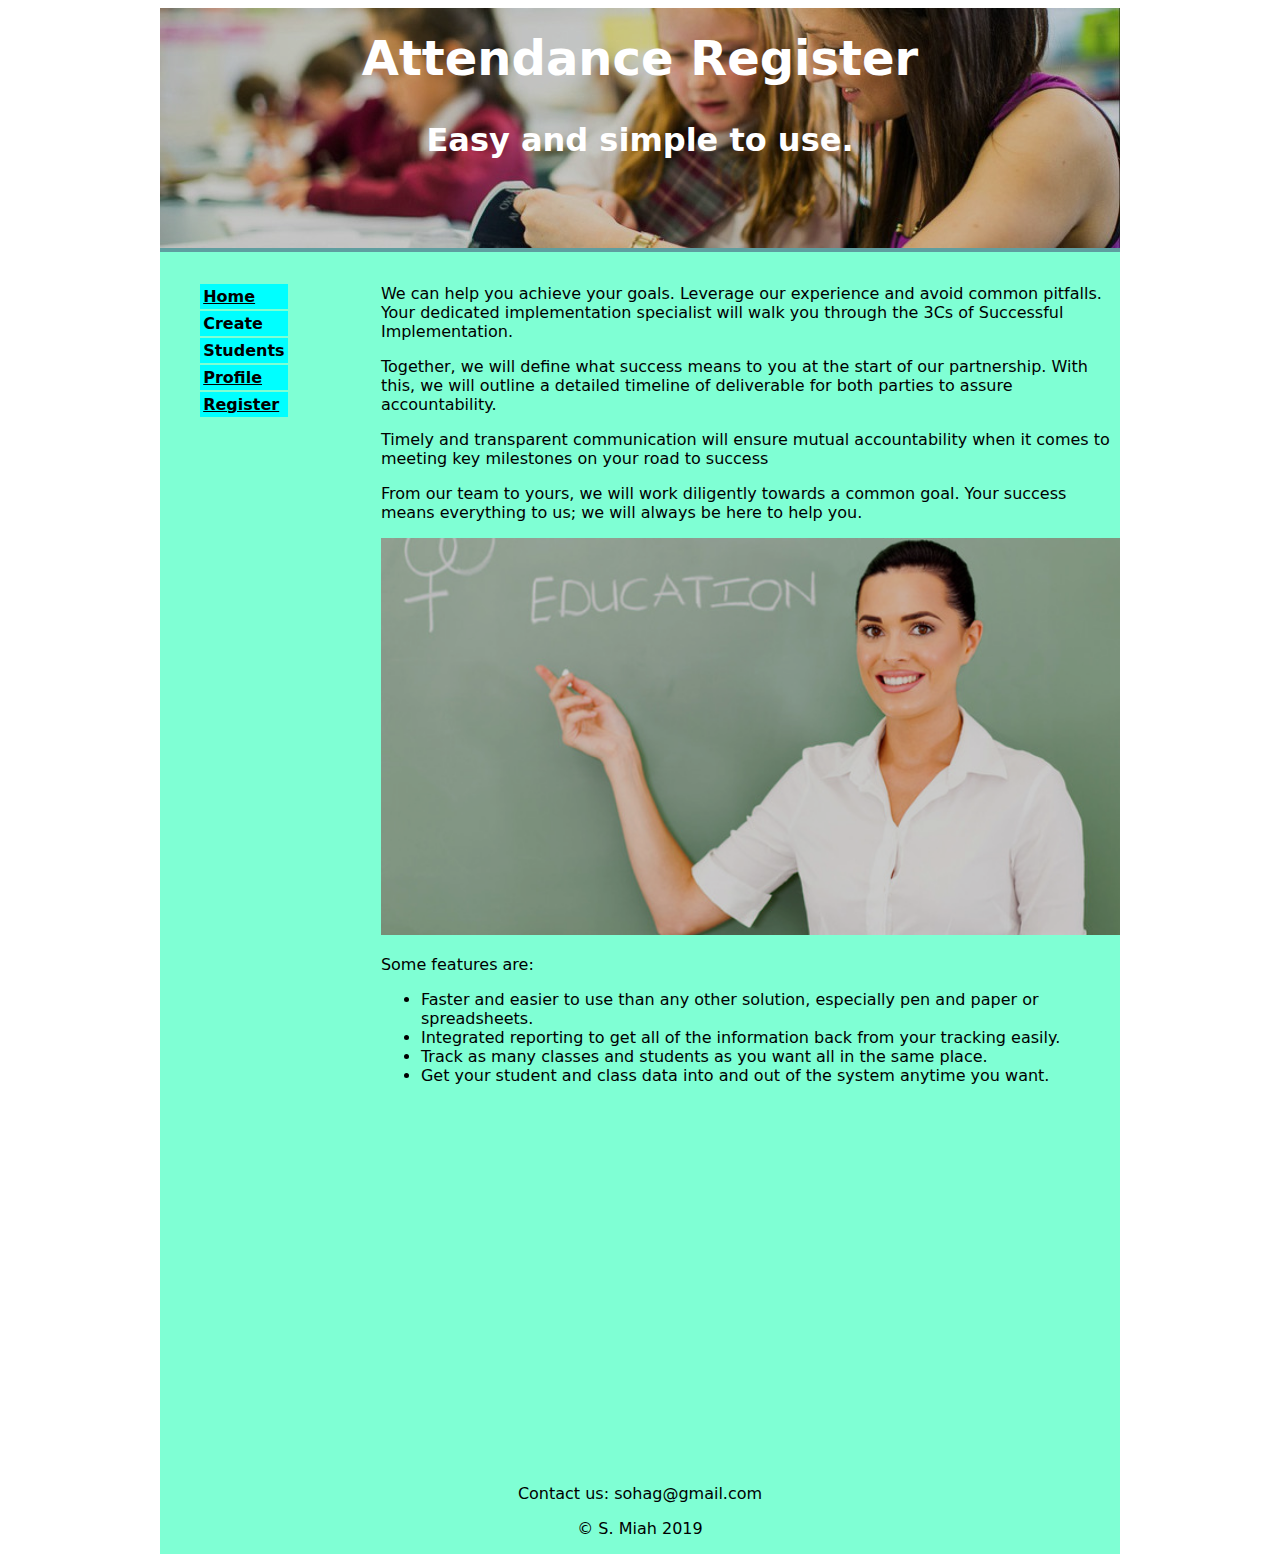
<file: src/main/resources/templates/index.html>
<!DOCTYPE html>
<html lang="en" xmlns:th="http://www.thymeleaf.org">
<head>
    <meta charset="UTF-8">
    <link rel="stylesheet" href="../static/css/style.css" th:href="@{/css/style.css}"/>
    <script src="../static/js/main.js" th:src="@{/js/main.js}"></script>
    <title>Attendance Register</title>
</head>
<body>

<main>
    <header>
        <img src="../static/images/whiteGirls.jpg" th:src="@{/images/whiteGirls.jpg}" alt="teacher"/>
        <h2>Attendance Register</h2>
        <h3>Easy and simple to use.</h3>
    </header>
    <nav>
        <ul>
            <li><a href="index.html" th:href="@{/}">Home</a></li>
            <div class="dropdown">
                <li>
                    <a onclick="show_menu('menu1')" class="dropdownlink">Create</a>
                </li>
                <div id="menu1" class="menuitems">
                    <li><a href="scheduleRegister.html" th:href="@{/scheduleRegister}">Add Schedule</a></li>
                    <li><a href="studentRegister.html" th:href="@{/studentRegister}">Register a new Student</a></li>
                </div>
            </div>

            <div class="dropdown">
                <li>
                    <a onclick="show_menu('menu2')" class="dropdownlink">Students</a>
                </li>
                <div id="menu2" class="menuitems">
                    <li><a href="studentsList.html" th:href="@{/studentsList}">List of Students</a></li>
                    <li><a href="studentProfile.html" th:href="@{/studentProfile}">Students Profile</a></li>
                </div>
            </div>

            <li><a href="profile.html" th:href="@{/profile}">Profile</a></li>
            <li><a href="register.html" th:href="@{/register}">Register</a></li>
        </ul>

    </nav>
    <article>
        <!--Content on this site is sourced from ENO and The Royal Opera House -->
        <p>We can help you achieve your goals. Leverage our experience and avoid common pitfalls.
            Your dedicated implementation specialist will walk you through the 3Cs of Successful Implementation.</p>

        <p>Together, we will define what success means to you at the start of our partnership.
            With this, we will outline a detailed timeline of deliverable for both parties to assure accountability.</p>

        <p>Timely and transparent communication will ensure mutual accountability
            when it comes to meeting key milestones on your road to success</p>

        <p>From our team to yours, we will work diligently towards a common goal.
            Your success means everything to us; we will always be here to help you.</p>

        <img src="../static/images/teacher.jpg" th:src="@{/images/teacher.jpg}" alt="teacher"/>


        <p>Some features are:</p>

        <ul>
            <li>Faster and easier to use than any other solution, especially pen and paper or spreadsheets.</li>
            <li>Integrated reporting to get all of the information back from your tracking easily.</li>
            <li> Track as many classes and students as you want all in the same place.</li>
            <li> Get your student and class data into and out of the system anytime you want.</li>

        </ul>
        <section class="video">
            <iframe width="560" height="315" src="https://www.youtube.com/embed/hEDQWgvJwHU"
                    frameborder="0" allow="accelerometer; autoplay; encrypted-media; gyroscope; picture-in-picture" allowfullscreen>
            </iframe>
        </section>

    </article>
    <footer>
        <p>Contact us: sohag@gmail.com</p>
        <p>&copy; S. Miah 2019</p>
    </footer>
</main>
</body>
</html>
</file>
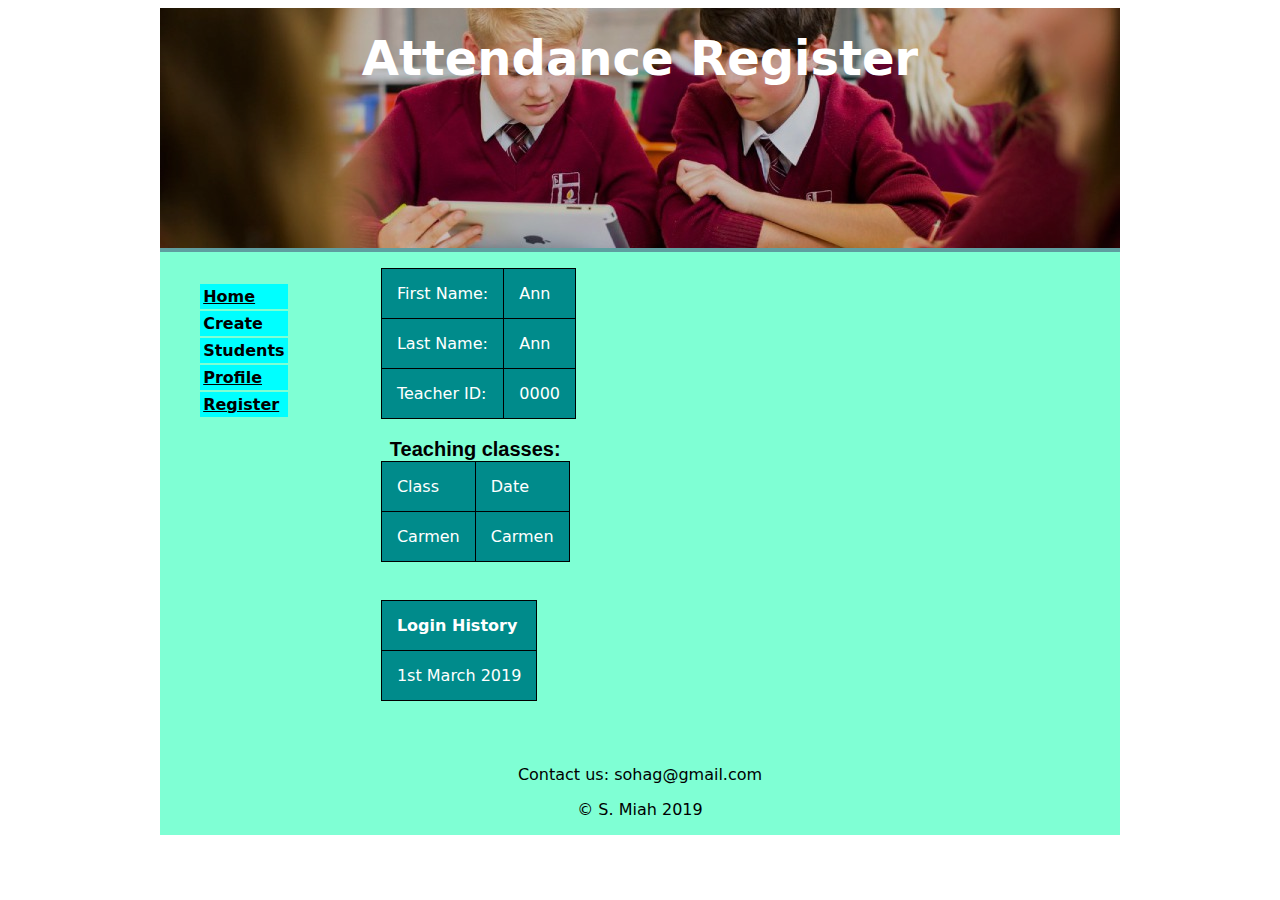
<file: src/main/resources/templates/profile.html>
<!DOCTYPE html>
<html lang="en" xmlns:th="http://www.thymeleaf.org">
<head>
    <meta charset="UTF-8">
    <link rel="stylesheet" href="../static/css/style.css" th:href="@{/css/style.css}"/>
    <script src="../static/js/main.js" th:src="@{/js/main.js}"></script>
    <title>City Opera House</title>
</head>
<body>

<main>
    <header>
        <img src="../static/images/whiteGuys.jpg" th:src="@{/images/whiteGuys.jpg}" alt="teacher"/>
        <h2>Attendance Register</h2>
    </header>
    <nav>
        <ul>
            <li><a href="index.html" th:href="@{/}">Home</a></li>
            <div class="dropdown">
                <li>
                    <a onclick="show_menu('menu1')" class="dropdownlink">Create</a>
                </li>
                <div id="menu1" class="menuitems">
                    <li><a href="scheduleRegister.html" th:href="@{/scheduleRegister}">Add Schedule</a></li>
                    <li><a href="studentRegister.html" th:href="@{/studentRegister}">Register a new Student</a></li>
                </div>
            </div>

            <div class="dropdown">
                <li>
                    <a onclick="show_menu('menu2')" class="dropdownlink">Students</a>
                </li>
                <div id="menu2" class="menuitems">
                    <li><a href="studentsList.html" th:href="@{/studentsList}">List of Students</a></li>
                    <li><a href="studentProfile.html" th:href="@{/studentProfile}">Students Profile</a></li>
                </div>
            </div>

            <li><a href="profile.html" th:href="@{/profile}">Profile</a></li>
            <li><a href="register.html" th:href="@{/register}">Register</a></li>
        </ul>

    </nav>

    <article>
        <table>
            <tr>
                <td>First Name:</td>
                <td th:text="${collatedUser.getTeacherUser().firstName}">Ann</td>
            </tr>
            <tr>
                <td>Last Name:</td>
                <td th:text="${collatedUser.getTeacherUser().lastName}">Ann</td>
            </tr>
            <tr>
                <td>Teacher ID:</td>
                <td th:text="${collatedUser.getTeacherUser().getTeacherID()}">0000</td>
            </tr>
        </table>
        <br />
        <table >
            <caption>Teaching classes: </caption>
            <td>Class </td>
            <td>Date </td>
            <tr th:each="schedule : ${collatedUser.schedules}">
                <td th:text="${schedule.classID}" >Carmen</td>
                <td th:text="${schedule.date}" >Carmen</td>
            </tr>
        </table>
        <br />
        <br />
        <table>
            <tr>
                <th>Login History</th>
            </tr>
            <tr th:each="login : ${collatedUser.logins}">
                <td th:text="${login.time}">1st March 2019</td>
            </tr>
        </table>

    </article>

    <footer>
        <p>Contact us: sohag@gmail.com</p>
        <p>&copy; S. Miah 2019</p>
    </footer>
</main>
</body>
</html>
</file>
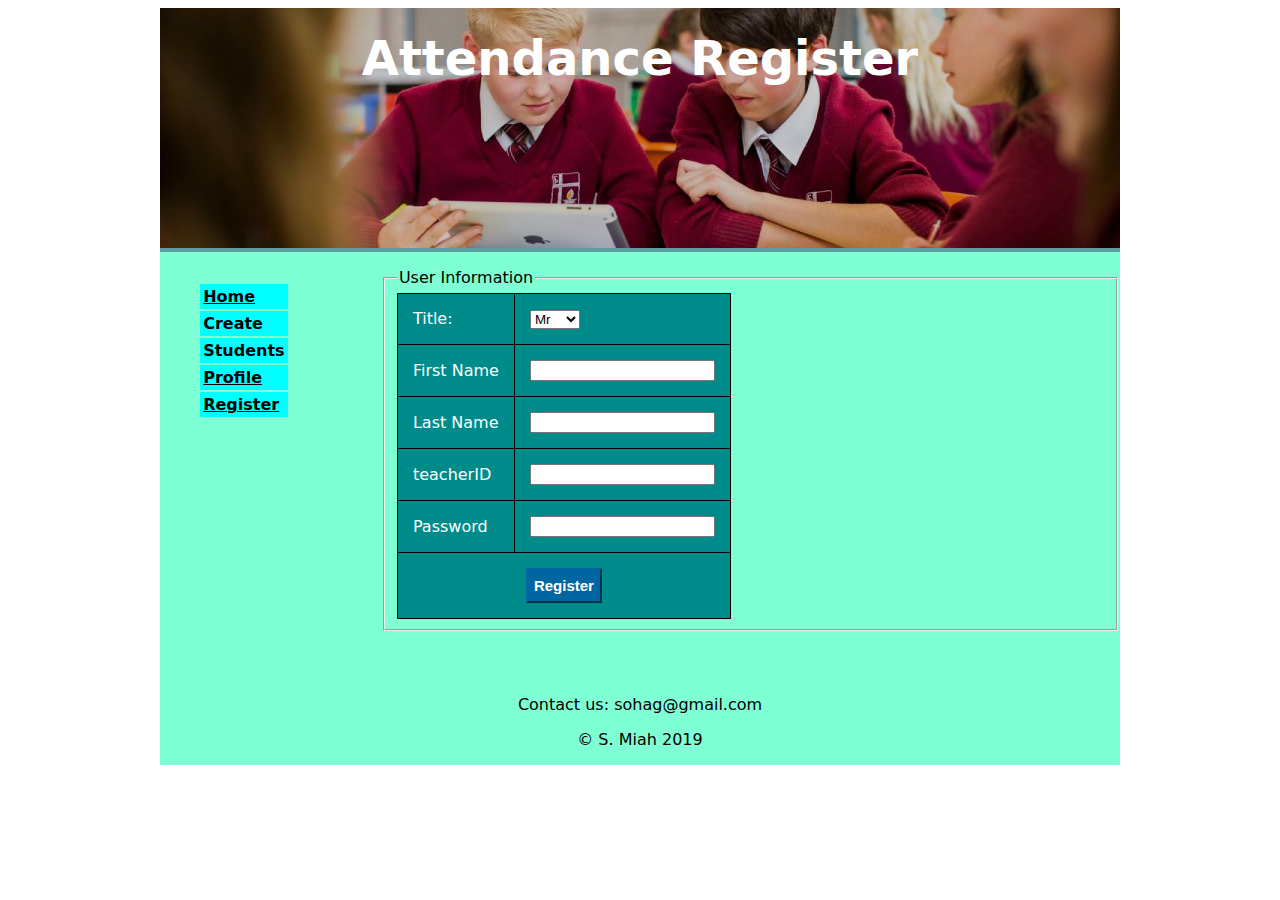
<file: src/main/resources/templates/register.html>
<!DOCTYPE html>
<html lang="en" xmlns:th="http://www.thymeleaf.org">
<head>
    <meta charset="UTF-8">
    <link rel="stylesheet" href="../static/css/style.css" th:href="@{/css/style.css}"/>
    <script src="../static/js/main.js" th:src="@{/js/main.js}"></script>
    <title>City Opera House</title>
</head>
<body>

<main>
    <header>
        <img src="../static/images/whiteGuys.jpg" th:src="@{/images/whiteGuys.jpg}" alt="teacher"/>
        <h2>Attendance Register</h2>
    </header>
    <nav>
        <ul>
            <li><a href="index.html" th:href="@{/}">Home</a></li>
            <div class="dropdown">
                <li>
                    <a onclick="show_menu('menu1')" class="dropdownlink">Create</a>
                </li>
                <div id="menu1" class="menuitems">
                    <li><a href="scheduleRegister.html" th:href="@{/scheduleRegister}">Add Schedule</a></li>
                    <li><a href="studentRegister.html" th:href="@{/studentRegister}">Register a new Student</a></li>
                </div>
            </div>

            <div class="dropdown">
                <li>
                    <a onclick="show_menu('menu2')" class="dropdownlink">Students</a>
                </li>
                <div id="menu2" class="menuitems">
                    <li><a href="studentsList.html" th:href="@{/studentsList}">List of Students</a></li>
                    <li><a href="studentProfile.html" th:href="@{/studentProfile}">Students Profile</a></li>
                </div>
            </div>

            <li><a href="profile.html" th:href="@{/profile}">Profile</a></li>
            <li><a href="register.html" th:href="@{/register}">Register</a></li>
        </ul>

    </nav>

    <article>
        <!--Content on this site is sourced from ENO and The Royal Opera House -->
        <form th:action="@{register}" method="post" th:object="${teacherUser}">

            <fieldset>
                <legend>User Information</legend>
                <table>
                    <tr>
                        <td><label for="title" >Title:</label></td>
                        <td>
                            <select id="title" th:field="*{title}">
                                <option value="Mr">Mr</option>
                                <option value="Mrs">Mrs</option>
                                <option value="Miss">Miss</option>
                                <option value="Ms">Ms</option>
                            </select>
                        </td>
                    </tr>
                    <tr>
                        <td><label for="fname">First Name</label>
                        <td><input type="text" id="fname" pattern="[A-Za-z]*"
                                   title="Your name must contain only letters."
                                   th:field="*{firstName}"/></td>
                        </td>
                    </tr>
                    <tr>
                        <td><label for="lname">Last Name</label></td>
                        <td><input type="text" id="lname" pattern="[A-Za-z]*"
                                   title="Your name must contain only letters."
                                   th:field="*{lastName}"/></td>
                    </tr>
                    <tr>
                        <td><label for="teacherID">teacherID</label></td>
                        <td><input type="number" id="teacherID"
                                   th:field="*{teacherID}"/></td>
                    </tr>
                    <tr>
                        <td><label for="pword">Password</label></td>
                        <td><input type="password" id="pword" pattern="(?=.*\d)(?=.*[a-z])(?=.*[A-Z]).{8,}"
                                   title="Must contain at least one number and one uppercase and lowercase letter,
                                    and at least 8 or more characters" th:field="*{password}"></td>
                    </tr>
                    <tr>
                        <td  colspan="2"  align="middle"><input type="submit" value="Register"/></td>
                    </tr>


                </table>
            </fieldset>
        </form>
    </article>
    <footer>
        <p>Contact us: sohag@gmail.com</p>
        <p>&copy; S. Miah 2019</p>
    </footer>
</main>
</body>
</html>
</file>
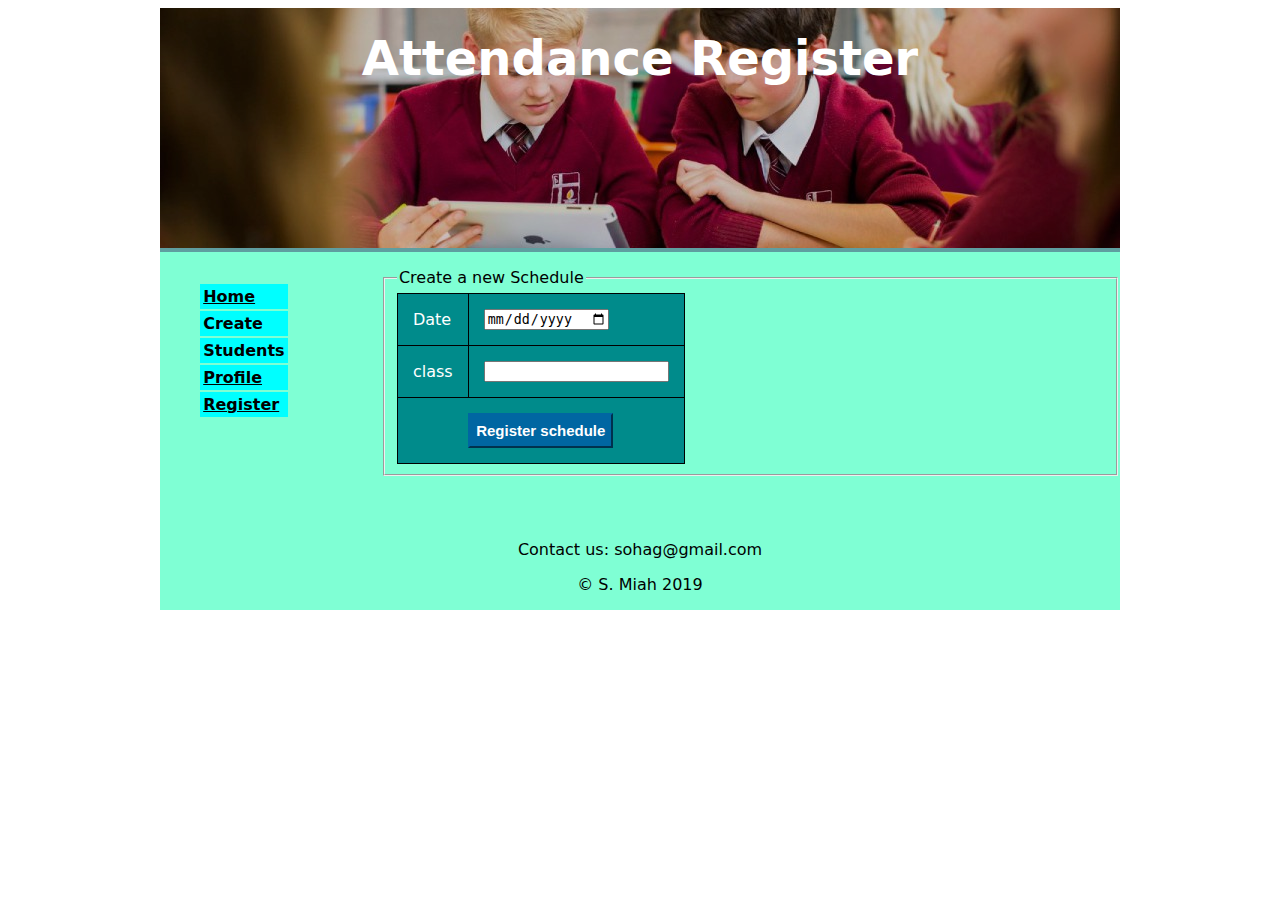
<file: src/main/resources/templates/scheduleRegister.html>
<!DOCTYPE html>
<html lang="en" xmlns:th="http://www.thymeleaf.org">
<head>
    <meta charset="UTF-8">
    <link rel="stylesheet" href="../static/css/style.css" th:href="@{/css/style.css}"/>
    <script src="../static/js/main.js" th:src="@{/js/main.js}"></script>
    <title>City Opera House</title>
</head>
<body>

<main>
    <header>
        <img src="../static/images/whiteGuys.jpg" th:src="@{/images/whiteGuys.jpg}" alt="teacher"/>
        <h2>Attendance Register</h2>
    </header>
    <nav>
        <ul>
            <li><a href="index.html" th:href="@{/}">Home</a></li>
            <div class="dropdown">
                <li>
                    <a onclick="show_menu('menu1')" class="dropdownlink">Create</a>
                </li>
                <div id="menu1" class="menuitems">
                    <li><a href="scheduleRegister.html" th:href="@{/scheduleRegister}">Add Schedule</a></li>
                    <li><a href="studentRegister.html" th:href="@{/studentRegister}">Register a new Student</a></li>
                </div>
            </div>

            <div class="dropdown">
                <li>
                    <a onclick="show_menu('menu2')" class="dropdownlink">Students</a>
                </li>
                <div id="menu2" class="menuitems">
                    <li><a href="studentsList.html" th:href="@{/studentsList}">List of Students</a></li>
                    <li><a href="studentProfile.html" th:href="@{/studentProfile}">Students Profile</a></li>
                </div>
            </div>

            <li><a href="profile.html" th:href="@{/profile}">Profile</a></li>
            <li><a href="register.html" th:href="@{/register}">Register</a></li>
        </ul>

    </nav>
        <article>
            <!--Content on this site is sourced from ENO and The Royal Opera House -->
            <form th:action="@{scheduleRegister}" method="post" th:object="${schedule}">
                <fieldset>
                    <legend>Create a new Schedule</legend>
                    <table>

                        <tr>
                            <td><label for="date">Date</label>
                            <td><input type="date" id="date"
                                       th:field="*{date}"/></td>
                        </tr>

                        <tr>
                            <td><label for="classID">class</label></td>
                            <td><input type="text" id="classID"
                                       th:field="*{classID}"/></td>
                        </tr>

                        <tr>
                            <td colspan="2"  align="middle"><input type="submit" value="Register schedule"/></td>
                        </tr>
                    </table>
                </fieldset>
            </form>
    </article>

    <footer>
        <p>Contact us: sohag@gmail.com</p>
        <p>&copy; S. Miah 2019</p>
    </footer>
</main>
</body>
</html>
</file>
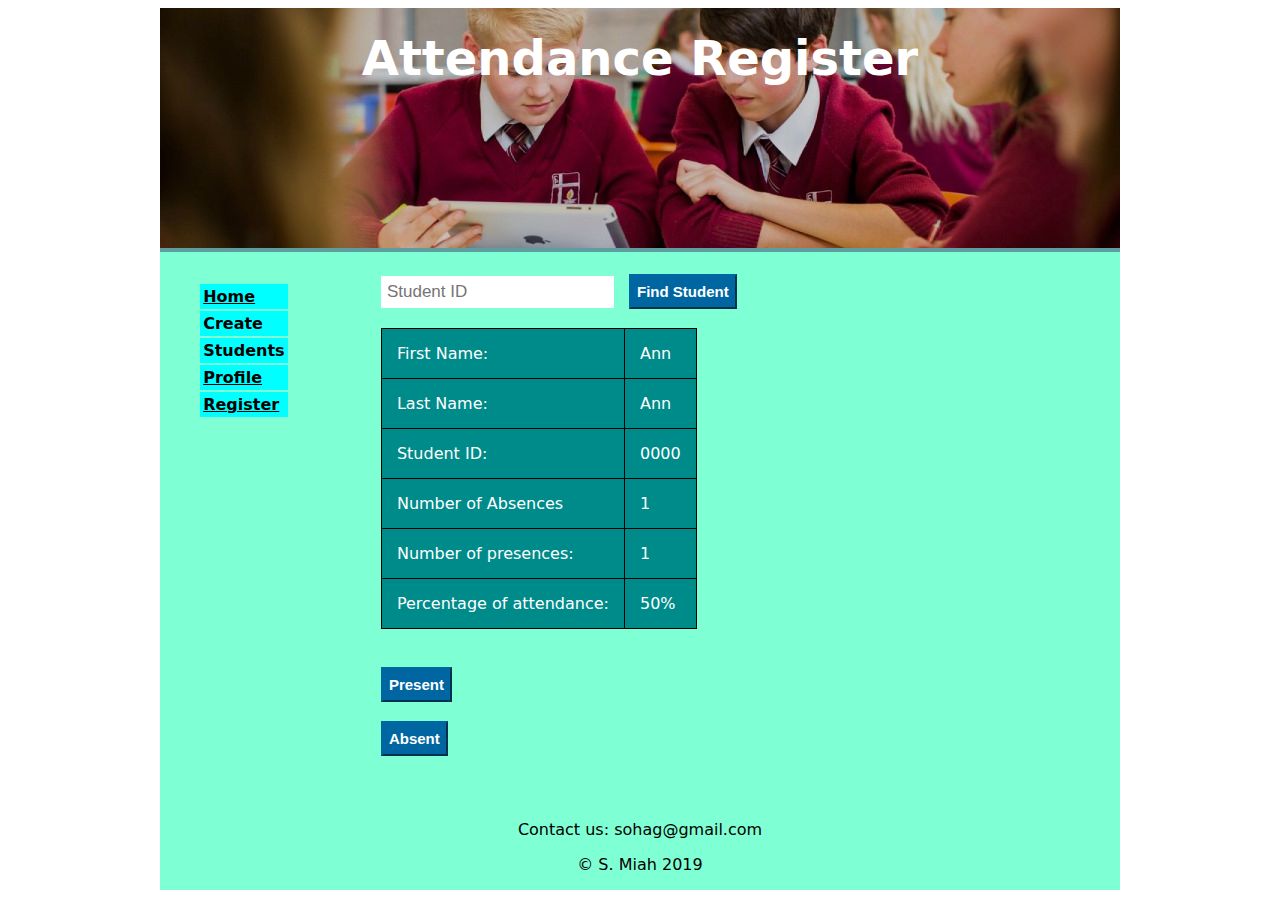
<file: src/main/resources/templates/studentProfile.html>
<!DOCTYPE html>
<html lang="en" xmlns:th="http://www.thymeleaf.org">
<head>
    <meta charset="UTF-8">
    <link rel="stylesheet" href="../static/css/style.css" th:href="@{/css/style.css}"/>
    <script src="../static/js/main.js" th:src="@{/js/main.js}"></script>
    <title>City Opera House</title>
</head>
<body onload="percentage()">
<main>
    <header>
        <img src="../static/images/whiteGuys.jpg" th:src="@{/images/whiteGuys.jpg}" alt="teacher"/>
        <h2>Attendance Register</h2>
    </header>
    <nav>
        <ul>
            <li><a href="index.html" th:href="@{/}">Home</a></li>
            <div class="dropdown">
                <li>
                    <a onclick="show_menu('menu1')" class="dropdownlink">Create</a>
                </li>
                <div id="menu1" class="menuitems">
                    <li><a href="scheduleRegister.html" th:href="@{/scheduleRegister}">Add Schedule</a></li>
                    <li><a href="studentRegister.html" th:href="@{/studentRegister}">Register a new Student</a></li>
                </div>
            </div>

            <div class="dropdown">
                <li>
                    <a onclick="show_menu('menu2')" class="dropdownlink">Students</a>
                </li>
                <div id="menu2" class="menuitems">
                    <li><a href="studentsList.html" th:href="@{/studentsList}">List of Students</a></li>
                    <li><a href="studentProfile.html" th:href="@{/studentProfile}">Students Profile</a></li>
                </div>
            </div>

            <li><a href="profile.html" th:href="@{/profile}">Profile</a></li>
            <li><a href="register.html" th:href="@{/register}">Register</a></li>
        </ul>

    </nav>

    <article>
        <form th:action="@{/studentProfile}" th:method="get">
            <input  type="number" placeholder="Student ID" name="studentID" class="searchBox"/>
            <input type="submit" value="Find Student" name="submitButton"/>
            <br />

            <br />
            <table>
                <tr>
                    <td>First Name:</td>
                    <td th:text="${student.getFirstName()}">Ann</td>
                </tr>
                <tr>
                    <td>Last Name:</td>
                    <td th:text="${student.getLastName()}">Ann</td>
                </tr>
                <tr>
                    <td>Student ID:</td>
                    <td th:text="${student.getStudentID()}">0000</td>
                </tr>
                <tr>
                    <td>Number of Absences</td>
                    <td id="value1" th:text="${student.getAbsentNo()}" >1</td>
                </tr>
                <tr>
                    <td>Number of presences:</td>
                    <td th:text="${student.getPresentNo()}" id="value2">1</td>
                </tr>

                <tr>
                    <td>Percentage of attendance:</td>
                    <td id="result"> 0</td>
                </tr>
            </table>
            <br />
        </form>

        <br />
        <form th:action="@{/addAttendance}" method="post">
            <input type="submit" value="Present"/>
        </form>
        <br />
        <form th:action="@{/addAbsence}" method="post">
            <input type="submit" value="Absent"/>
        </form>

    </article>
    <footer>
        <p>Contact us: sohag@gmail.com</p>
        <p>&copy; S. Miah 2019</p>
    </footer>
</main>
</body>
</html>
</file>
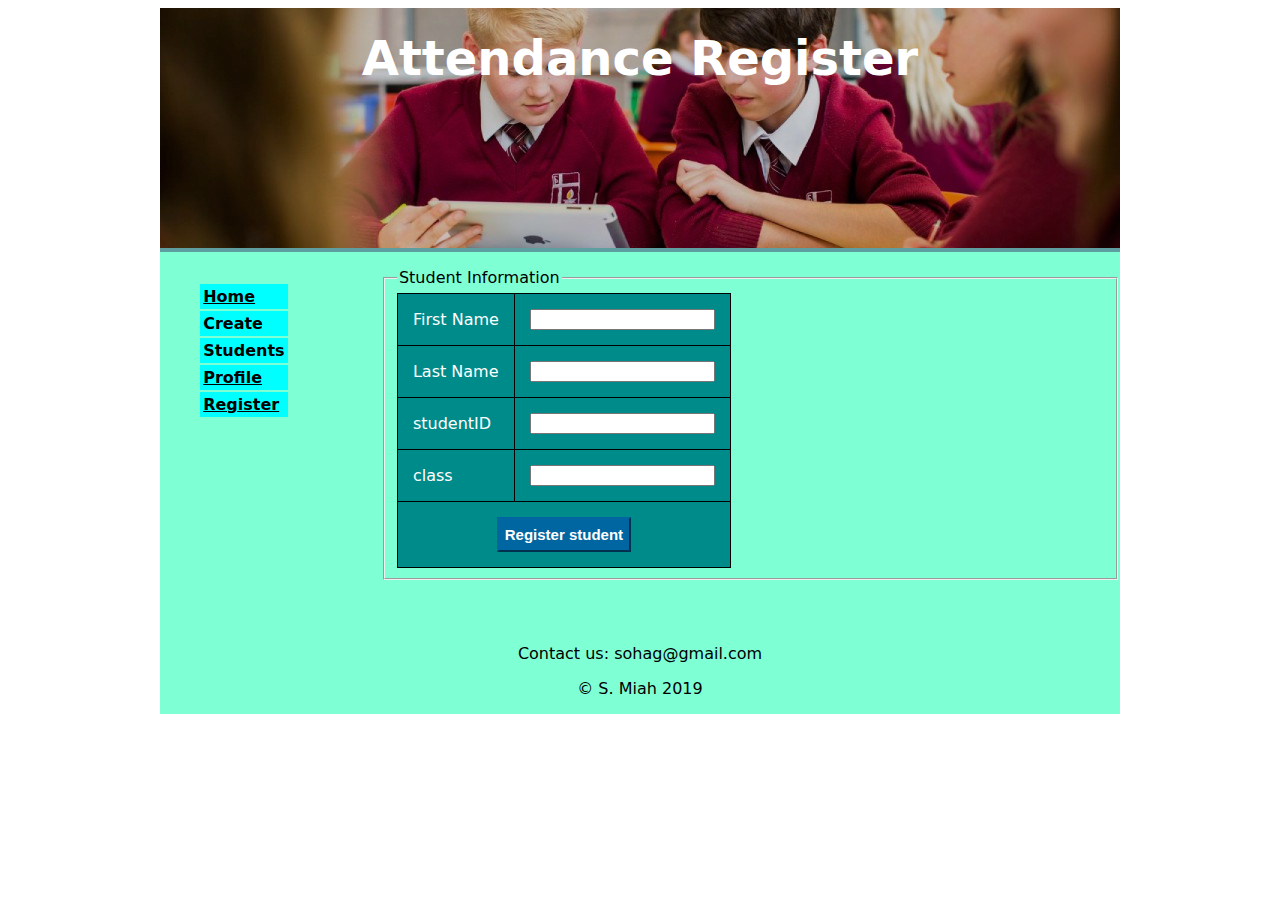
<file: src/main/resources/templates/studentRegister.html>
<!DOCTYPE html>
<html lang="en" xmlns:th="http://www.thymeleaf.org">
<head>
    <meta charset="UTF-8">
    <link rel="stylesheet" href="../static/css/style.css" th:href="@{/css/style.css}"/>
    <script src="../static/js/main.js" th:src="@{/js/main.js}"></script>
    <title>City Opera House</title>
</head>
<body>

<main>
    <header>
        <img src="../static/images/whiteGuys.jpg" th:src="@{/images/whiteGuys.jpg}" alt="teacher"/>
        <h2>Attendance Register</h2>
    </header>
    <nav>
        <ul>
            <li><a href="index.html" th:href="@{/}">Home</a></li>
            <div class="dropdown">
                <li>
                    <a onclick="show_menu('menu1')" class="dropdownlink">Create</a>
                </li>
                <div id="menu1" class="menuitems">
                    <li><a href="scheduleRegister.html" th:href="@{/scheduleRegister}">Add Schedule</a></li>
                    <li><a href="studentRegister.html" th:href="@{/studentRegister}">Register a new Student</a></li>
                </div>
            </div>

            <div class="dropdown">
                <li>
                    <a onclick="show_menu('menu2')" class="dropdownlink">Students</a>
                </li>
                <div id="menu2" class="menuitems">
                    <li><a href="studentsList.html" th:href="@{/studentsList}">List of Students</a></li>
                    <li><a href="studentProfile.html" th:href="@{/studentProfile}">Students Profile</a></li>
                </div>
            </div>

            <li><a href="profile.html" th:href="@{/profile}">Profile</a></li>
            <li><a href="register.html" th:href="@{/register}">Register</a></li>
        </ul>

    </nav>
    <article>
        <!--Content on this site is sourced from ENO and The Royal Opera House -->
        <form th:action="@{studentRegister}" method="post" th:object="${student}">
            <fieldset>
                <legend>Student Information</legend>
                <table>

                    <tr>
                        <td><label for="fname">First Name</label>
                        <td><input type="text" id="fname" pattern="[A-Za-z]*"
                                   title="Your name must contain only letters."
                                   th:field="*{firstName}"/></td>
                    </tr>

                    <tr>
                        <td><label for="lname">Last Name</label></td>
                        <td><input type="text" id="lname" pattern="[A-Za-z]*"
                                   title="Your name must contain only letters."
                                   th:field="*{lastName}"/></td>
                    </tr>
                    <tr>
                        <td><label for="studentID">studentID</label></td>
                        <td><input type="text" id="studentID"
                                   th:field="*{studentID}"/></td>
                    </tr>
                    <tr>
                        <td><label for="classID">class</label></td>
                        <td><input type="text" id="classID"
                                   th:field="*{classID}"/></td>
                    </tr>

                    <tr>
                        <td colspan="2"  align="middle"><input type="submit" value="Register student"/></td>
                    </tr>


                </table>
            </fieldset>
        </form>
    </article>
    <footer>
        <p>Contact us: sohag@gmail.com</p>
        <p>&copy; S. Miah 2019</p>
    </footer>
</main>
</body>
</html>
</file>
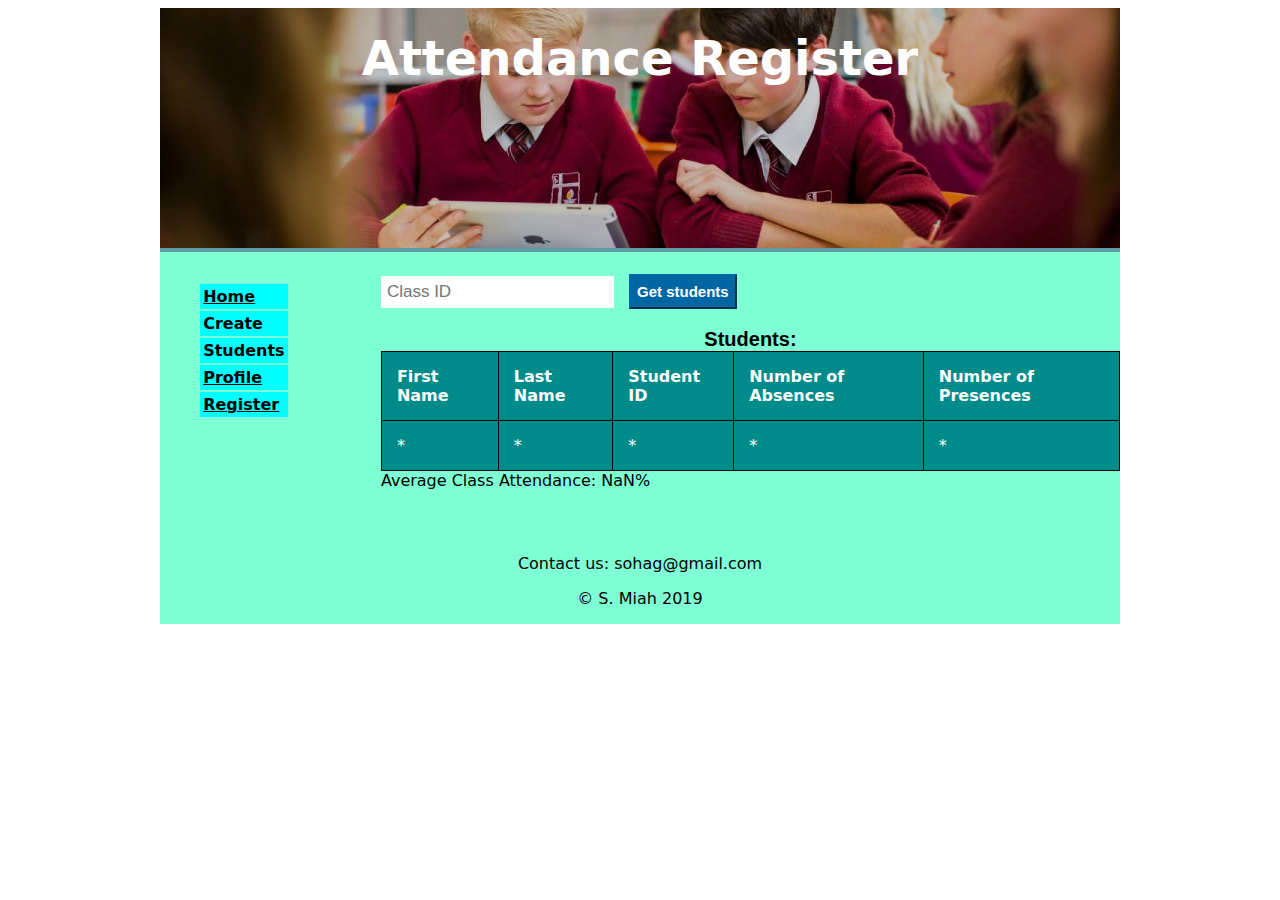
<file: src/main/resources/templates/studentsList.html>
<!DOCTYPE html>
<html lang="en" xmlns:th="http://www.thymeleaf.org">
<head>
    <meta charset="UTF-8">
    <link rel="stylesheet" href="../static/css/style.css" th:href="@{/css/style.css}"/>
    <script src="../static/js/main.js" th:src="@{/js/main.js}"></script>
    <title>City Opera House</title>
</head>
<body onload="addition()">

<main>
    <header>
        <img src="../static/images/whiteGuys.jpg" th:src="@{/images/whiteGuys.jpg}" alt="teacher"/>
        <h2>Attendance Register</h2>
    </header>
    <nav>
        <ul>
            <li><a href="index.html" th:href="@{/}">Home</a></li>
            <div class="dropdown">
                <li>
                    <a onclick="show_menu('menu1')" class="dropdownlink">Create</a>
                </li>
                <div id="menu1" class="menuitems">
                    <li><a href="scheduleRegister.html" th:href="@{/scheduleRegister}">Add Schedule</a></li>
                    <li><a href="studentRegister.html" th:href="@{/studentRegister}">Register a new Student</a></li>
                </div>
            </div>

            <div class="dropdown">
                <li>
                    <a onclick="show_menu('menu2')" class="dropdownlink">Students</a>
                </li>
                <div id="menu2" class="menuitems">
                    <li><a href="studentsList.html" th:href="@{/studentsList}">List of Students</a></li>
                    <li><a href="studentProfile.html" th:href="@{/studentProfile}">Students Profile</a></li>
                </div>
            </div>

            <li><a href="profile.html" th:href="@{/profile}">Profile</a></li>
            <li><a href="register.html" th:href="@{/register}">Register</a></li>
        </ul>

    </nav>

    <article>
        <form>
                <input type="number" name="classID" placeholder="Class ID" class="searchBox"/>
                <input type="submit" value="Get students"/>
        </form>
        <br />
        <table id="table">
            <caption>Students: </caption>
            <th onclick="sortTable()">First Name</th>
            <th onclick="sortTable()">Last Name</th>
            <th onclick="sortTable()">Student ID</th>
            <th onclick="sortTable()">Number of Absences</th>
            <th onclick="sortTable()">Number of Presences</th>
            <tr th:each="student : ${students.students}">
                <td th:text="${student.firstName}" >*</td>
                <td th:text="${student.lastName}" >*</td>
                <td th:text="${student.studentID}" >*</td>
                <td th:text="${student.absentNo}" >*</td>
                <td th:text="${student.presentNo}"  >*</td>
            </tr>
        </table>
        <label>Average Class Attendance: </label>
        <label id="total">0</label>
    </article>
    <footer>
        <p>Contact us: sohag@gmail.com</p>
        <p>&copy; S. Miah 2019</p>
    </footer>
</main>
</body>
</html>
</file>
